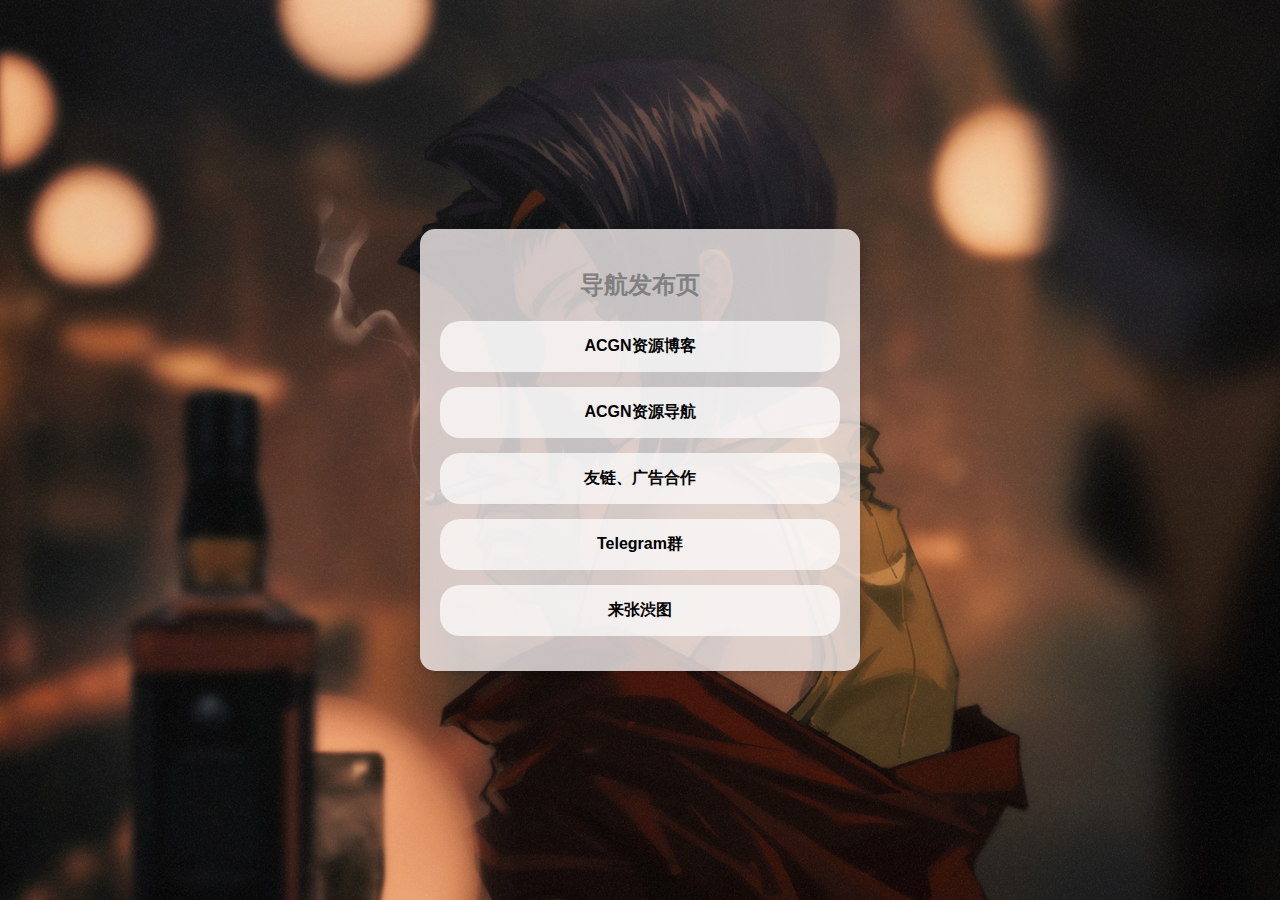
<file: home.html>
<!DOCTYPE html>
<html lang="en">
<head>
    <meta charset="UTF-8">
    <meta name="viewport" content="width=device-width, initial-scale=1.0">
    <title>发布页</title>
    <style>
        body {
            font-family: sans-serif;
            display: flex;
            justify-content: center;
            align-items: center;
            min-height: 100vh;
            background:url("static/bg.jpg");
            background-size: cover;
            background-repeat: no-repeat;
            margin: 0;
        }
        h2{color: gray;}

        .container {
            width: 90%; 
            max-width: 400px; 
            border-radius: 15px;
            background-color: rgb(244, 238, 238,0.8);
            box-shadow: 0 0 10px rgba(0, 0, 0, 0.2); 
            padding: 20px;
            text-align: center;
        }
        @media screen and (max-width:767px){
            .container{
                width: 80%;
            }
        }

        a {
            display: block;
            margin-bottom: 15px;
            padding: 15px;
            font-weight: bold;
            background-color:rgba(255, 255, 255, 0.7);
            color: black;
            border-radius: 20px;
            text-decoration: none;
            transition: background-color 0.3s ease; 
            transition: transform 0.3s;
        }


        .link-card:hover {
            transform: translateY(-5px);
        }

    </style>
</head>
<body>
    <div class="container">
        <h2>导航发布页</h2>
        <div class="link-card"><a href="https://yyzs.cloudns.org/" target="_blank">ACGN资源博客</a></div>
        <div class="link-card"><a href="https://acg.cloudns.org/" target="_blank">ACGN资源导航</a></div>
        <div class="link-card"><a href="https://t.me/yiyun223" target="_blank">友链、广告合作</a></div>
        <div class="link-card"><a href="https://t.me/+01c2MccJ4og4ZjBl" target="_blank">Telegram群</a></div>
        <div class="link-card"><a target="_blank" href="https://imgurls.us.kg/rd.html">来张渋图</a></div>
    </div>
</body>
</html>
</file>
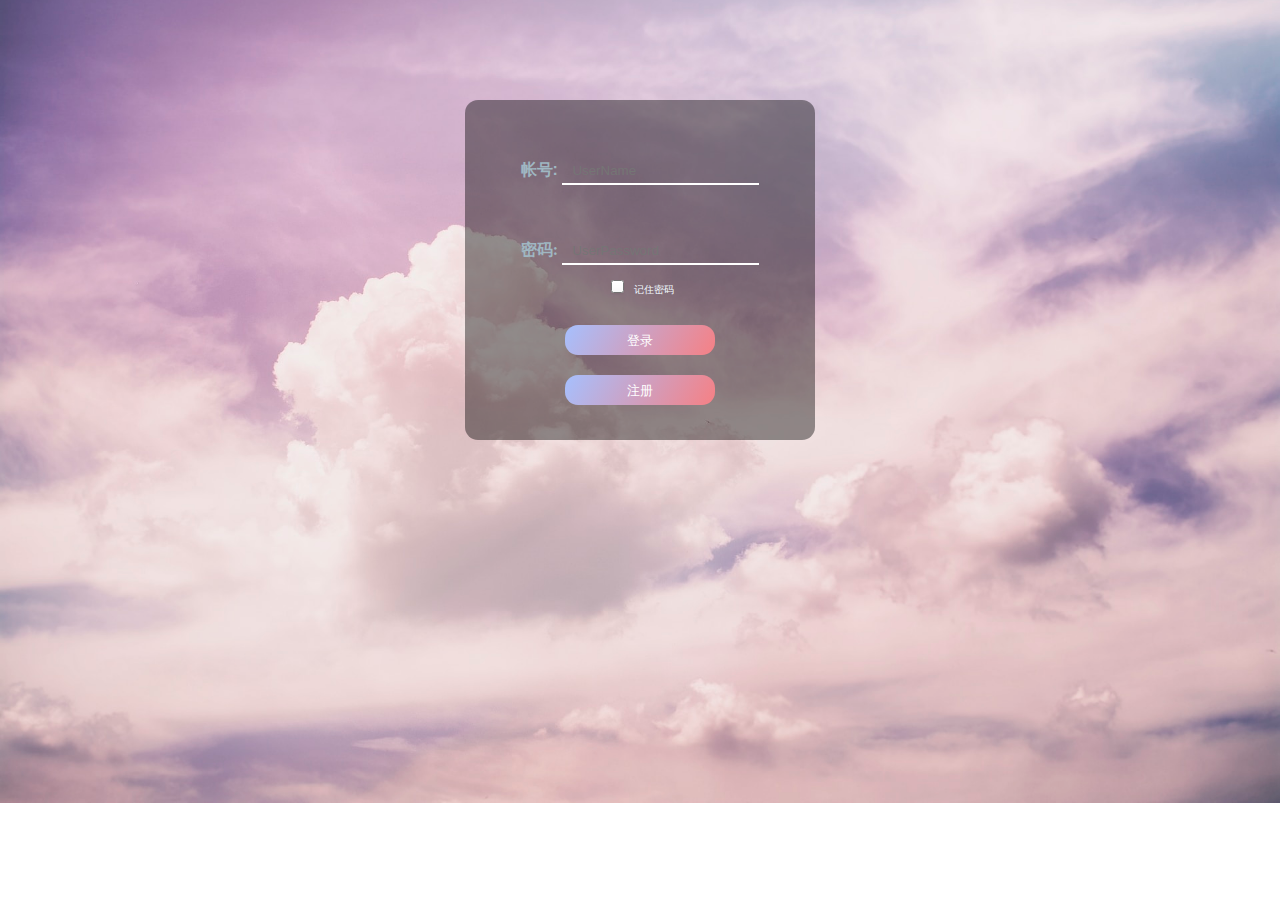
<file: src/main/resources/templates/login.html>
<!DOCTYPE html>
<html>
<head>
    <meta charset="utf-8" />
    <title>Sign in</title>
    <link rel="icon" href="../static/imagese/logo-ico.png" type="image/x-icon">
    <style>

        body{
            background-image: url(../static/imagese/photo.jpg);
            background-repeat: no-repeat;
            background-size:100%;
            background-position: 0px -50px;
        }
        #login-box{
            background-color: #00000068;
            border-radius: 13px;
            text-align: center;
            margin: 0px auto;
            margin-top: 100px;
            width: 350px;
            height: 340px;
        }

        #login-form{
            padding-top: 10px;
            line-height: 40px;
        }

        #login-box .input-box{
            margin-top: 40px;
        }
        #login-box .input-box input{
            border: none;
            background: none;
            border-bottom: #FFFFFF 2px solid;
            padding: 5px 10px;
            outline: none;
            color: #FFFFFF;
        }

        #login-box button{
            line-height:30px;
            margin-top: 15px;
            width: 150px;
            height: 30px;
            border-radius:13px ;
            outline: none;
            border: none;
            background-image: linear-gradient(120deg, #a6c0fe 0%, #f68084 100%);
            color: #FFFFFF;
        }

        #login-box button:hover{
            background-image: linear-gradient(to top, #30cfd0 0%, #330867 100%);
        }
        #login-box .input-box i{
            color: #FFFFFF;
        }

        #remember{
            background-color: #eaeaea;
            /*border: 1px solid #C1CACA;*/
            border: none;
            box-shadow: 0 1px 2px rgba(0, 0, 0, 0.05), inset 0px -15px 10px -12px rgba(0, 0, 0, 0.05);
            padding: 9px;
            border-radius: 5px;
            display: inline-block;
            position: relative;
            margin-right: 10px;
            margin-top: 9px;
        }
        #rm{
            color: #f0f9ff;
            font-size: x-small;
        }
    </style>
    <script src="../static/js/jquery.min.js"></script>
    <script src="../static/js/login.js"></script>

</head>

<body>

    <div id="login-box">
        <form id="login-form">
        <div class="input-box">
            <span style="font-family: Arial;font-weight: bold;color: #9fb7c2" > 帐号:  </span>
            <input type="text" id="account" placeholder="UserName" />
        </div>

      <div class="input-box">
         <span style="font-family: 微雅软黑;font-weight: bold;color: #9fb7c2" > 密码:  </span>
          <input type="password" id="password" placeholder="UserPassword" />
          <br>
        <div id="rm">  <input type="checkbox" id="remember">记住密码</div>
        </div>

        <button type="button" onclick="login()">登录</button>
        </form>
        <button onclick="op()">注册</button><br>
    </div>

    <script language="javascript">
        //防止页面后退
        history.pushState(null, null, document.URL);
        window.addEventListener('popstate', function () {
            history.pushState(null, null, document.URL);
        });
    </script>

</body>
</html>
</file>
